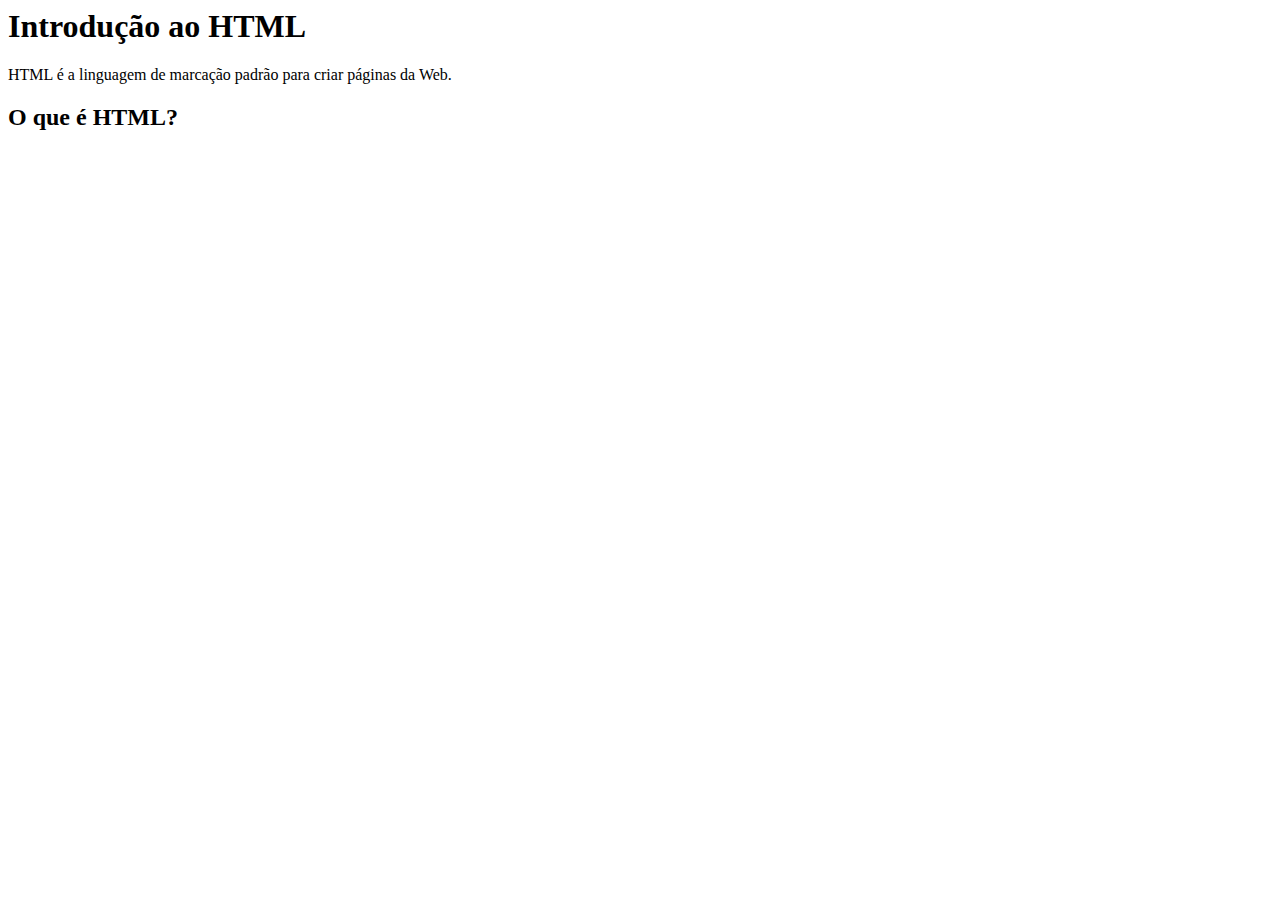
<file: index.html>
<html lang="pt-br">
    <head>
        <meta http-equiv="Content-Type" content="text/html;charset=UTF-8">
        <meta name="viewport" content="width=device-width, initial-scale=1.0">
        <title>Meu Primeiro Site</title>
    </head>
    <body>
        <h1>Introdução ao HTML</h1>
        <p>HTML é a linguagem de marcação padrão para criar páginas da Web.</p>
        <h2>O que é HTML?</h2>
        
    </body>
</html>
</file>
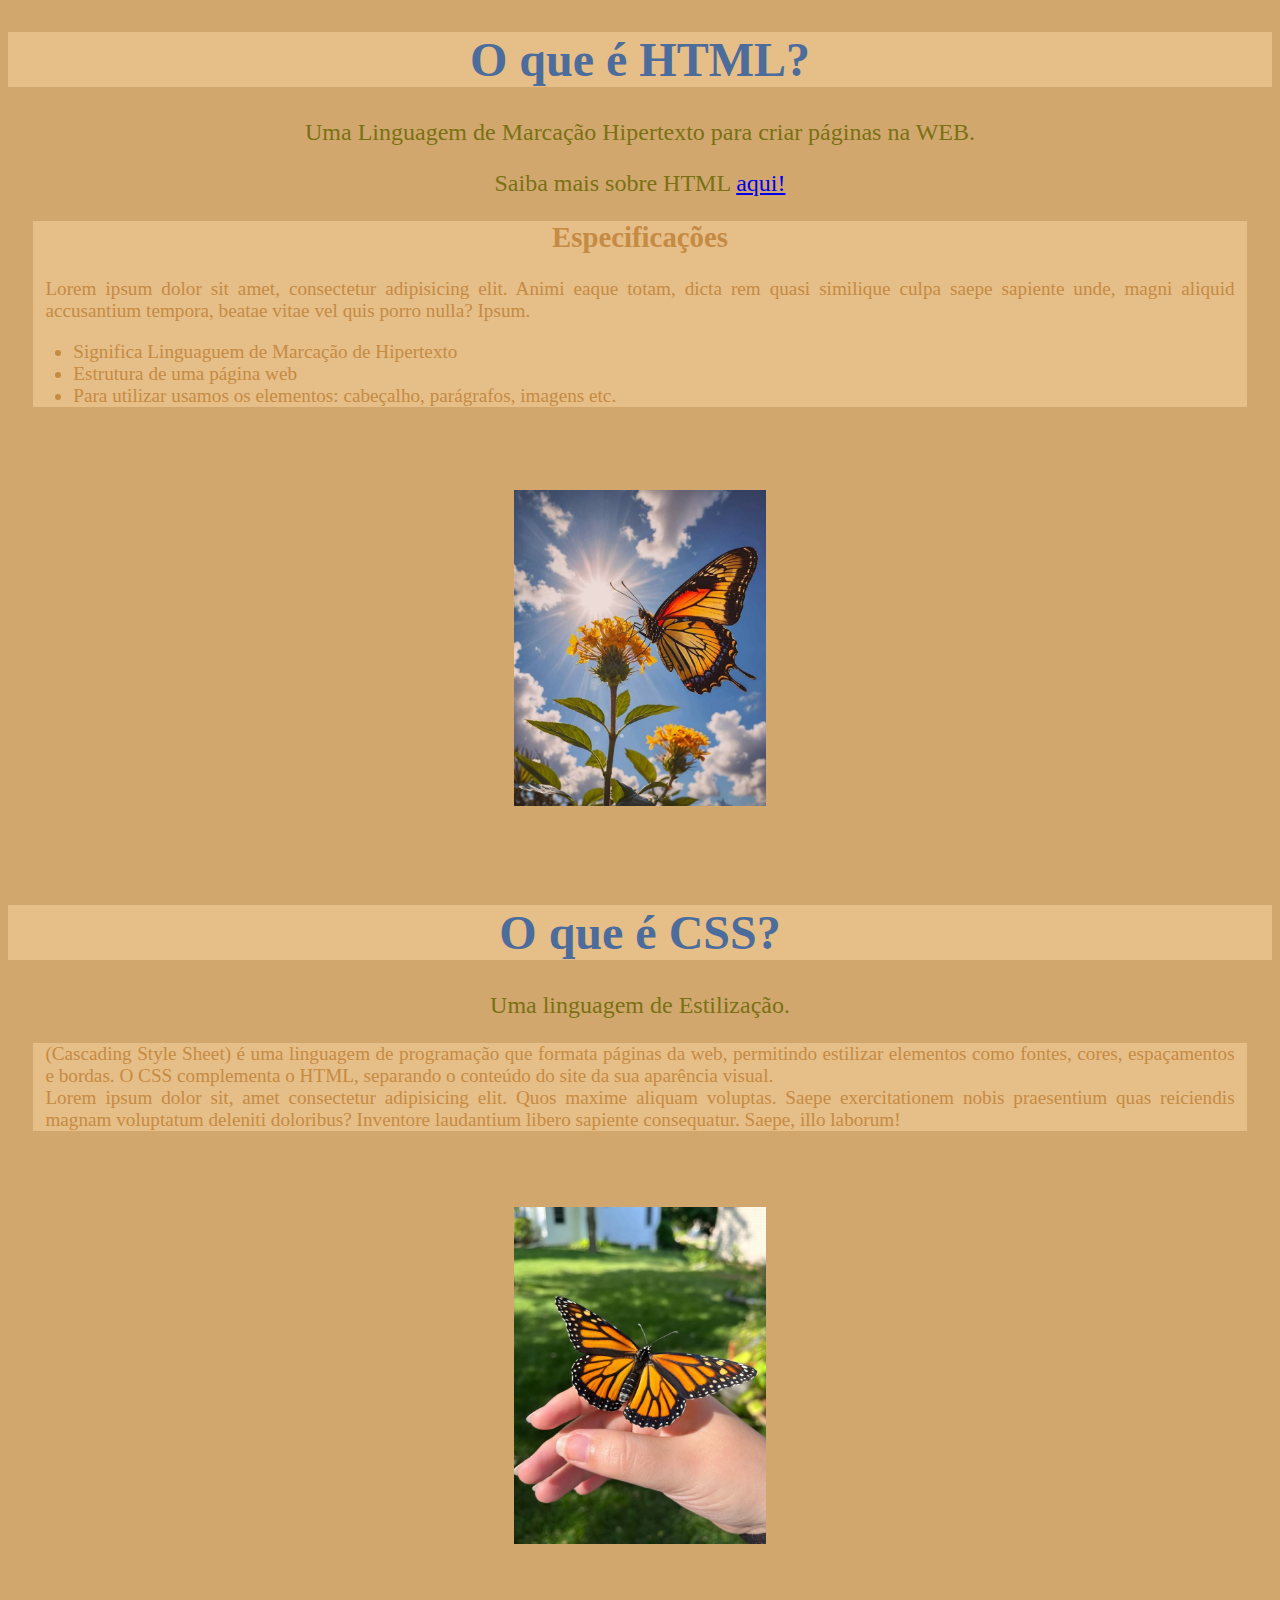
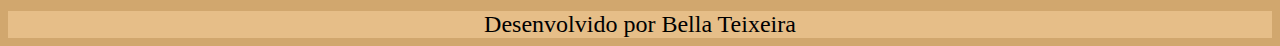
<file: siteCSS/cssexterno.html>
<!DOCTYPE html>
<html lang="pt-br">


<head>
    <meta charset="UTF-8">
    <meta name="viewport" content="width=device-width, initial-scale=1.0">
    <title>Site iniciando CSS</title>
    <link rel="stylesheet" href="style.css">
</head>


<body>
    <h1>O que é HTML?</h1>
    <p>Uma Linguagem de Marcação Hipertexto para criar páginas na WEB. </p>
    <p>Saiba mais sobre HTML <a href="https://www.w3schools.com/html/default.asp" target="_blank">aqui!</a> </p>
    <section>
        <h2>Especificações</h2>
        <p>Lorem ipsum dolor sit amet, consectetur adipisicing elit. Animi eaque totam, dicta rem quasi similique culpa saepe sapiente unde, magni aliquid accusantium tempora, beatae vitae vel quis porro nulla? Ipsum.</p>
        <ul>
            <li>Significa Linguaguem de Marcação de Hipertexto</li>
            <li>Estrutura de uma página web</li>
            <li>Para utilizar usamos os elementos: cabeçalho, parágrafos, imagens etc.</li>
        </ul>
    </section>

    <a href="https://www.google.com/search?sca_esv=a96031fc88b1b412&sxsrf=AHTn8zpKkO8_RbPVqvhHeJU-hgOazitRKA:1743276575379&q=imagem+de+borboletas&udm=2&fbs=[base64]&sa=X&ved=2ahUKEwjd-pSog7CMAxVGlJUCHQhsNaQQtKgLegQIERAB&biw=1680&bih=923&dpr=1" target="_blank"><img src="img/img2.jpg" alt="imagem de uma borboleta pousada em uma flor"></a>

    <h1>O que é CSS?</h1>
    <p>Uma linguagem de Estilização.</p>

    <section id="css">
        <p>(Cascading Style Sheet) é uma linguagem de programação que formata páginas da web, permitindo estilizar elementos como fontes, cores, espaçamentos e bordas. O CSS complementa o HTML, separando o conteúdo do site da sua aparência visual.<br>
            Lorem ipsum dolor sit, amet consectetur adipisicing elit. Quos maxime aliquam voluptas. Saepe exercitationem nobis praesentium quas reiciendis magnam voluptatum deleniti doloribus? Inventore laudantium libero sapiente consequatur. Saepe, illo laborum!</p>
    </section>

    <img src="img/img1.jpg" alt="imagem de uma borboleta laranja pousada em uma mão">
    
    <footer>Desenvolvido por Bella Teixeira</footer>
</body>


</html>
</file>
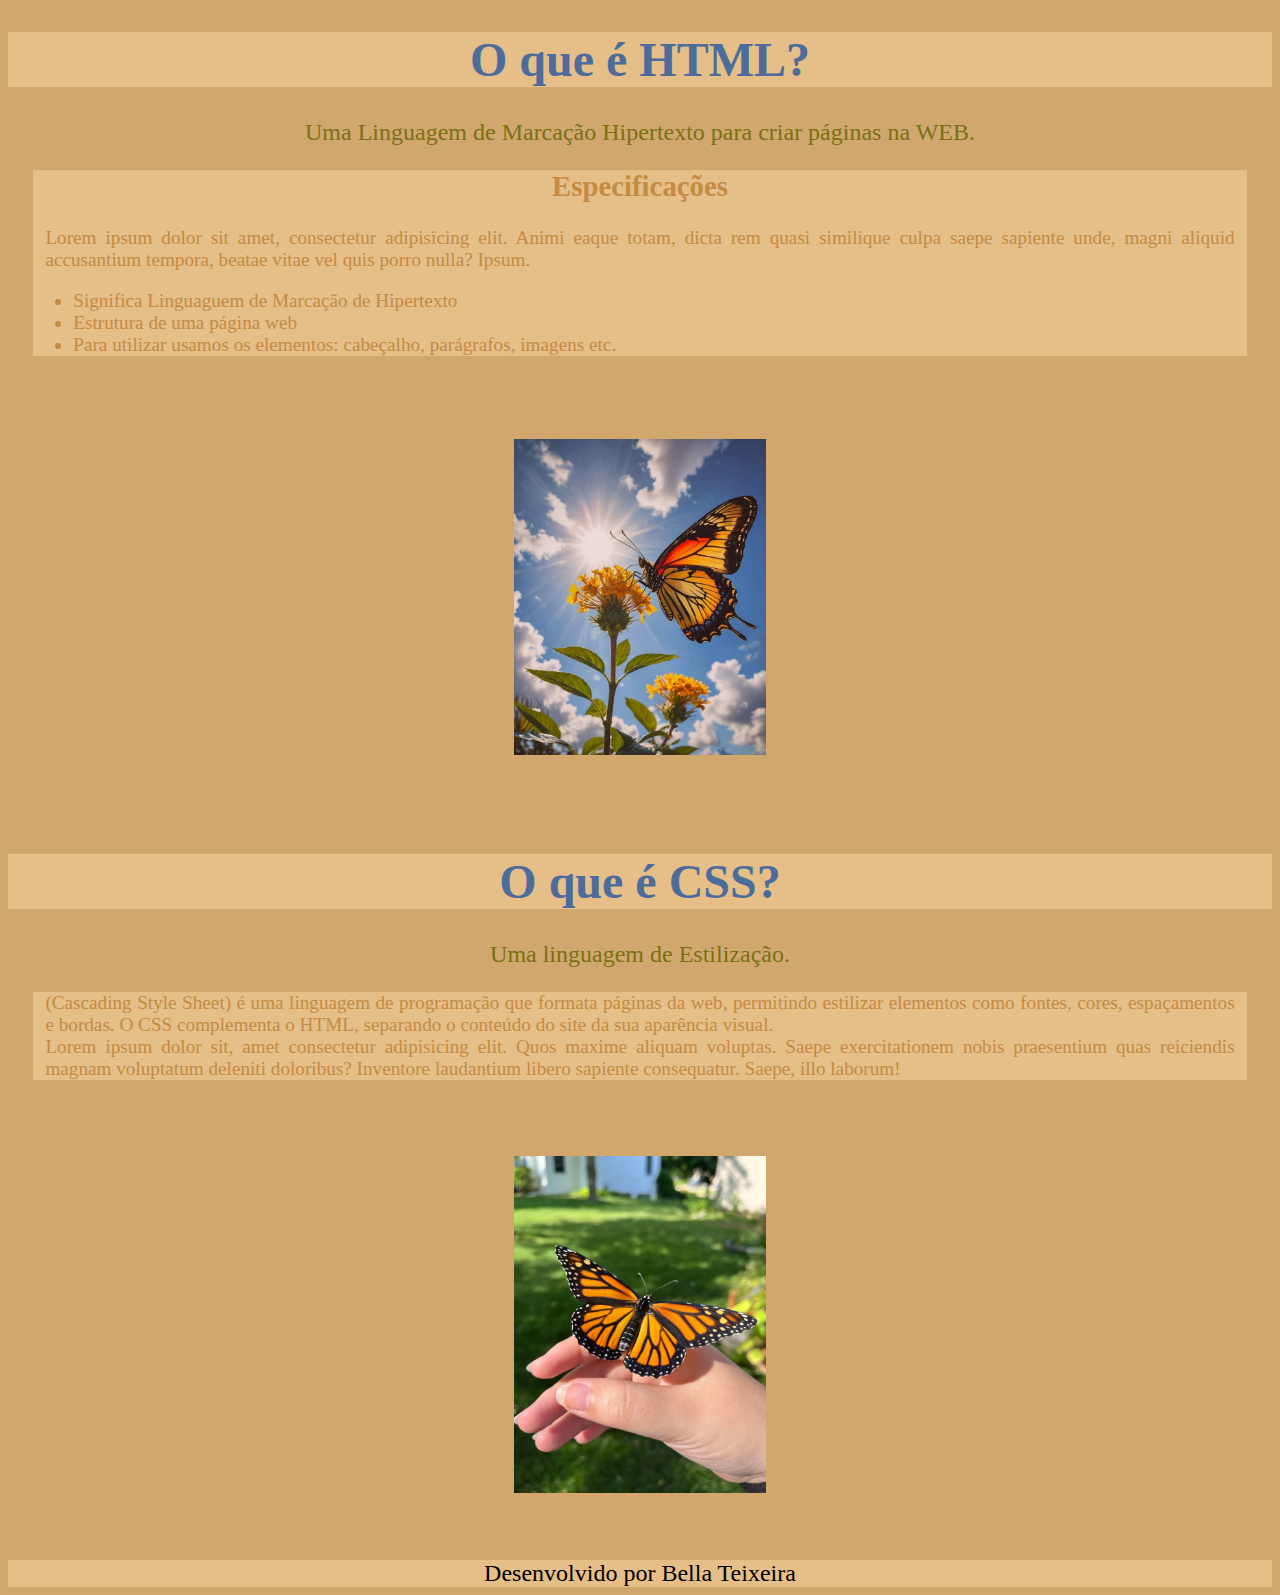
<file: siteCSS/cssinline.html>
<!DOCTYPE html>
<html lang="pt-br">


<head>
    <meta charset="UTF-8">
    <meta name="viewport" content="width=device-width, initial-scale=1.0">
    <title>Site iniciando CSS</title>
</head>


<body style="background-color: #d1a76e; text-align: center;" >
    <h1 style="background-color:#e6be88; color: #4c6c9c; font-size: 3em;" >O que é HTML?</h1>
    <p style="color: #797113; font-size: 1.5em;">Uma Linguagem de Marcação Hipertexto para criar páginas na WEB. </p>

    <section style="background-color: #e6be88; color: #c58b43; font-size: 1.2em; margin-left: 2%; margin-right: 2%;">
        <h2>Especificações</h2>
        <p style="text-align: justify; margin: 1%;">Lorem ipsum dolor sit amet, consectetur adipisicing elit. Animi eaque totam, dicta rem quasi similique culpa saepe sapiente unde, magni aliquid accusantium tempora, beatae vitae vel quis porro nulla? Ipsum.</p>
        <ul style="text-align: justify;">
            <li>Significa Linguaguem de Marcação de Hipertexto</li>
            <li>Estrutura de uma página web</li>
            <li>Para utilizar usamos os elementos: cabeçalho, parágrafos, imagens etc.</li>
        </ul>
    </section>

    <img src="img/img2.jpg" alt="imagem de uma borboleta pousada em uma flor" style="width: 20%; margin: 5%;">

    <h1 style="background-color: #e6be88; color: #4c6c9c; font-size: 3em;">O que é CSS?</h1>
    <p style="color: #797113; font-size: 1.5em;">Uma linguagem de Estilização.</p>

    <section style="background-color: #e6be88; color: #c58b43; font-size: 1.2em; margin-left: 2%; margin-right: 2%;">
        <p style="text-align: justify; margin: 1%;">(Cascading Style Sheet) é uma linguagem de programação que formata páginas da web, permitindo estilizar elementos como fontes, cores, espaçamentos e bordas. O CSS complementa o HTML, separando o conteúdo do site da sua aparência visual.<br>
        Lorem ipsum dolor sit, amet consectetur adipisicing elit. Quos maxime aliquam voluptas. Saepe exercitationem nobis praesentium quas reiciendis magnam voluptatum deleniti doloribus? Inventore laudantium libero sapiente consequatur. Saepe, illo laborum!</p>
    </section>
    
        <img src="img/img1.jpg" alt="imagem de uma borboleta laranja pousada em uma mão" style="width: 20%; margin: 5%;">

    <footer style="background-color: #e6be88; font-size: 1.5em;">Desenvolvido por Bella Teixeira </footer>
</body>


</html>
</file>
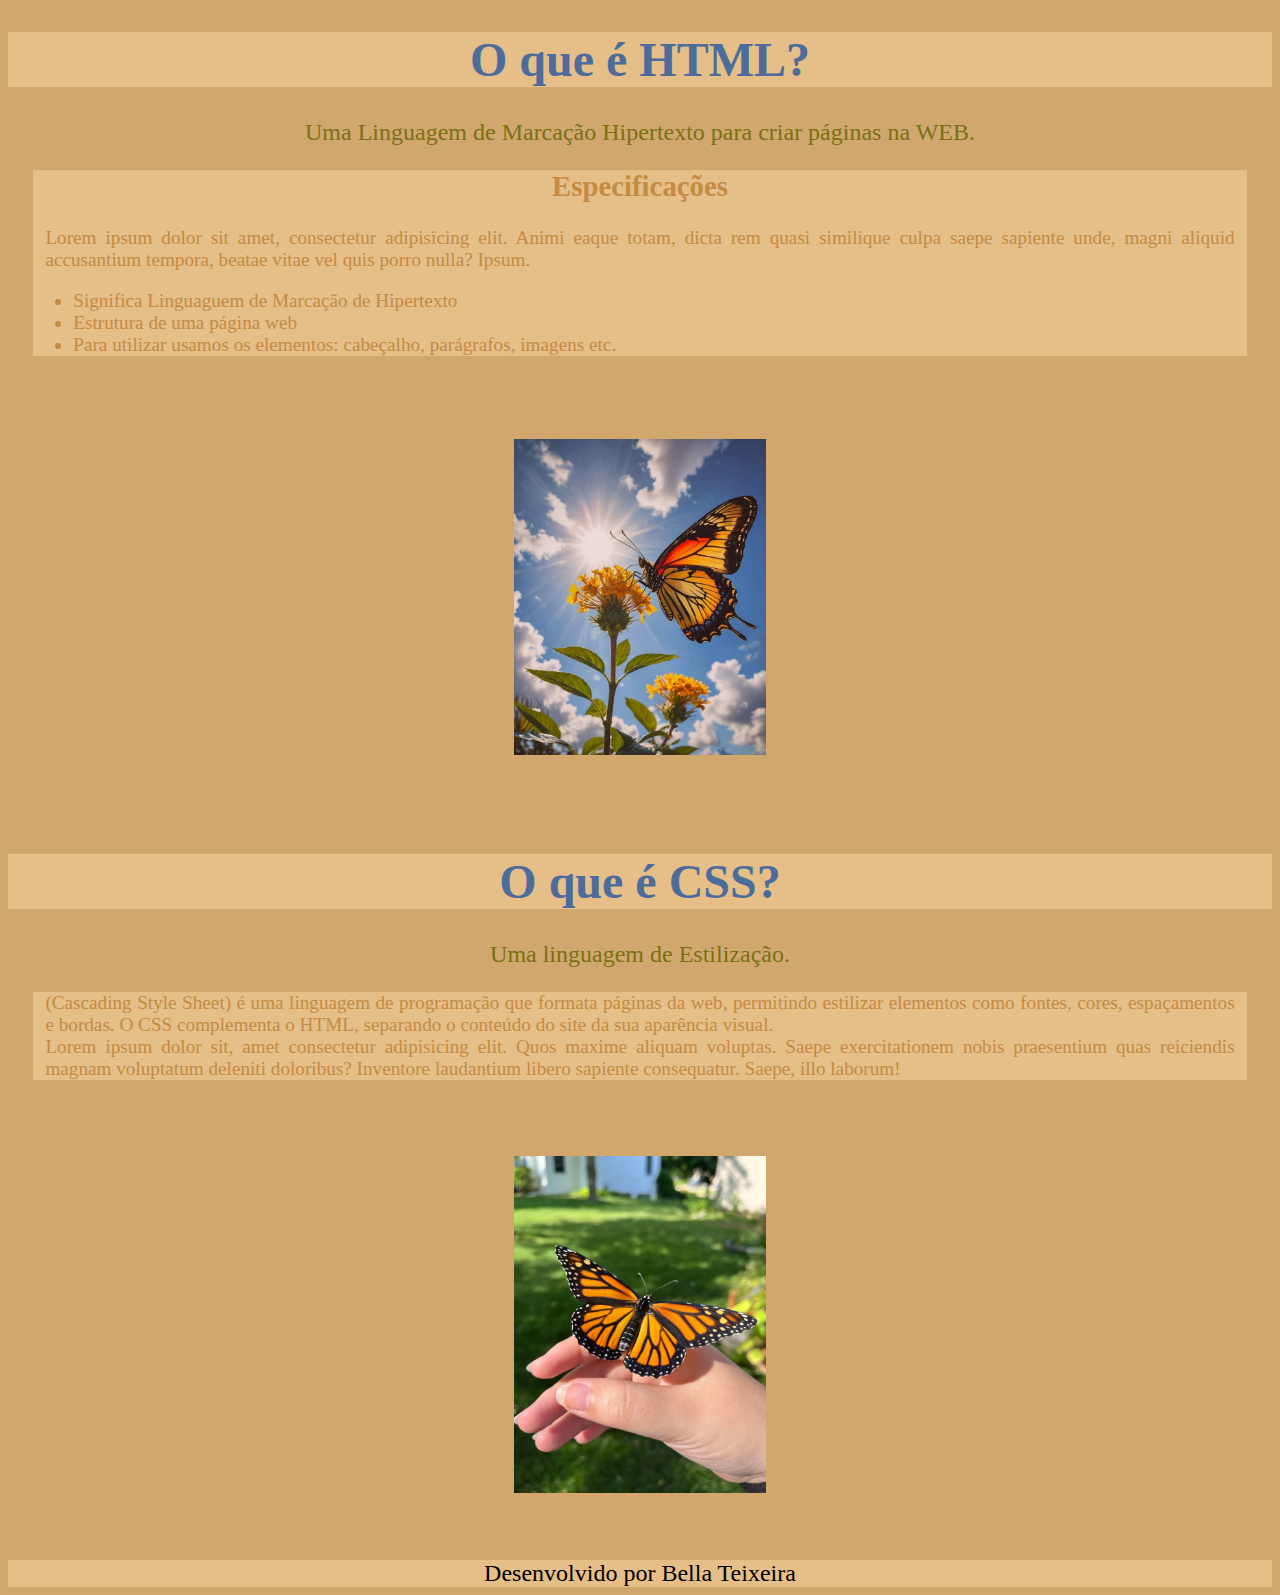
<file: siteCSS/cssinterno.html>
<!DOCTYPE html>
<html lang="pt-br">


<head>
    <meta charset="UTF-8">
    <meta name="viewport" content="width=device-width, initial-scale=1.0">
    <title>Site iniciando CSS</title>


    <style>
        body{
            background-color: #d1a76e;
            text-align: center;
        }

        h1{
            background-color: #e6be88;
            color: #4c6c9c;
            font-size: 3em;
        }

        p{
            color: #797113;
            font-size: 1.5em;
        }

        section {
            background-color: #e6be88;
            color: #c58b43;
            font-size: 1.2em;
            margin-left: 2%; 
            margin-right: 2%;
        }
        section p{
            color: #c58b43;
            font-size: 1em;
            text-align: justify; margin: 1%;
        }
        section ul{
            text-align: justify;
        }

        img{
            width: 20%;
            margin: 5%;
        }

        #css {
            background-color: #e6be88;
            color: #c58b43;
            font-size: 1.2em;
            margin-left: 2%; 
            margin-right: 2%;
        }

        #css p {
            text-align: justify; 
            margin: 1%;
        }

        footer{
            background-color: #e6be88; 
            font-size: 1.5em;
        }
    </style>


</head>


<body>
    <h1>O que é HTML?</h1>
    <p>Uma Linguagem de Marcação Hipertexto para criar páginas na WEB. </p>

    <section>
        <h2>Especificações</h2>
        <p>Lorem ipsum dolor sit amet, consectetur adipisicing elit. Animi eaque totam, dicta rem quasi similique culpa saepe sapiente unde, magni aliquid accusantium tempora, beatae vitae vel quis porro nulla? Ipsum.</p>
        <ul>
            <li>Significa Linguaguem de Marcação de Hipertexto</li>
            <li>Estrutura de uma página web</li>
            <li>Para utilizar usamos os elementos: cabeçalho, parágrafos, imagens etc.</li>
        </ul>
    </section>

    <img src="img/img2.jpg" alt="imagem de uma borboleta pousada em uma flor">

    <h1>O que é CSS?</h1>
    <p>Uma linguagem de Estilização.</p>

    <section id="css">
        <p>(Cascading Style Sheet) é uma linguagem de programação que formata páginas da web, permitindo estilizar elementos como fontes, cores, espaçamentos e bordas. O CSS complementa o HTML, separando o conteúdo do site da sua aparência visual.<br>
            Lorem ipsum dolor sit, amet consectetur adipisicing elit. Quos maxime aliquam voluptas. Saepe exercitationem nobis praesentium quas reiciendis magnam voluptatum deleniti doloribus? Inventore laudantium libero sapiente consequatur. Saepe, illo laborum!</p>
    </section>

    <img src="img/img1.jpg" alt="imagem de uma borboleta laranja pousada em uma mão">
    
    <footer>Desenvolvido por Bella Teixeira</footer>
</body>


</html>
</file>
<file: siteCSS/style.css>
body{
    background-color: #d1a76e;
    text-align: center;
}

h1{
    background-color: #e6be88;
    color: #4c6c9c;
    font-size: 3em;
}

p{
    color: #797113;
    font-size: 1.5em;
}

section {
    background-color: #e6be88;
    color: #c58b43;
    font-size: 1.2em;
    margin-left: 2%; 
    margin-right: 2%;
}
section p{
    color: #c58b43;
    font-size: 1em;
    text-align: justify; margin: 1%;
}
section ul{
    text-align: justify;
}

img{
    width: 20%;
    margin: 5%;
}

#css {
    background-color: #e6be88;
    color: #c58b43;
    font-size: 1.2em;
    margin-left: 2%; 
    margin-right: 2%;
}

#css p {
    text-align: justify; 
    margin: 1%;
}

footer{
    background-color: #e6be88; 
    font-size: 1.5em;
}
</file>
